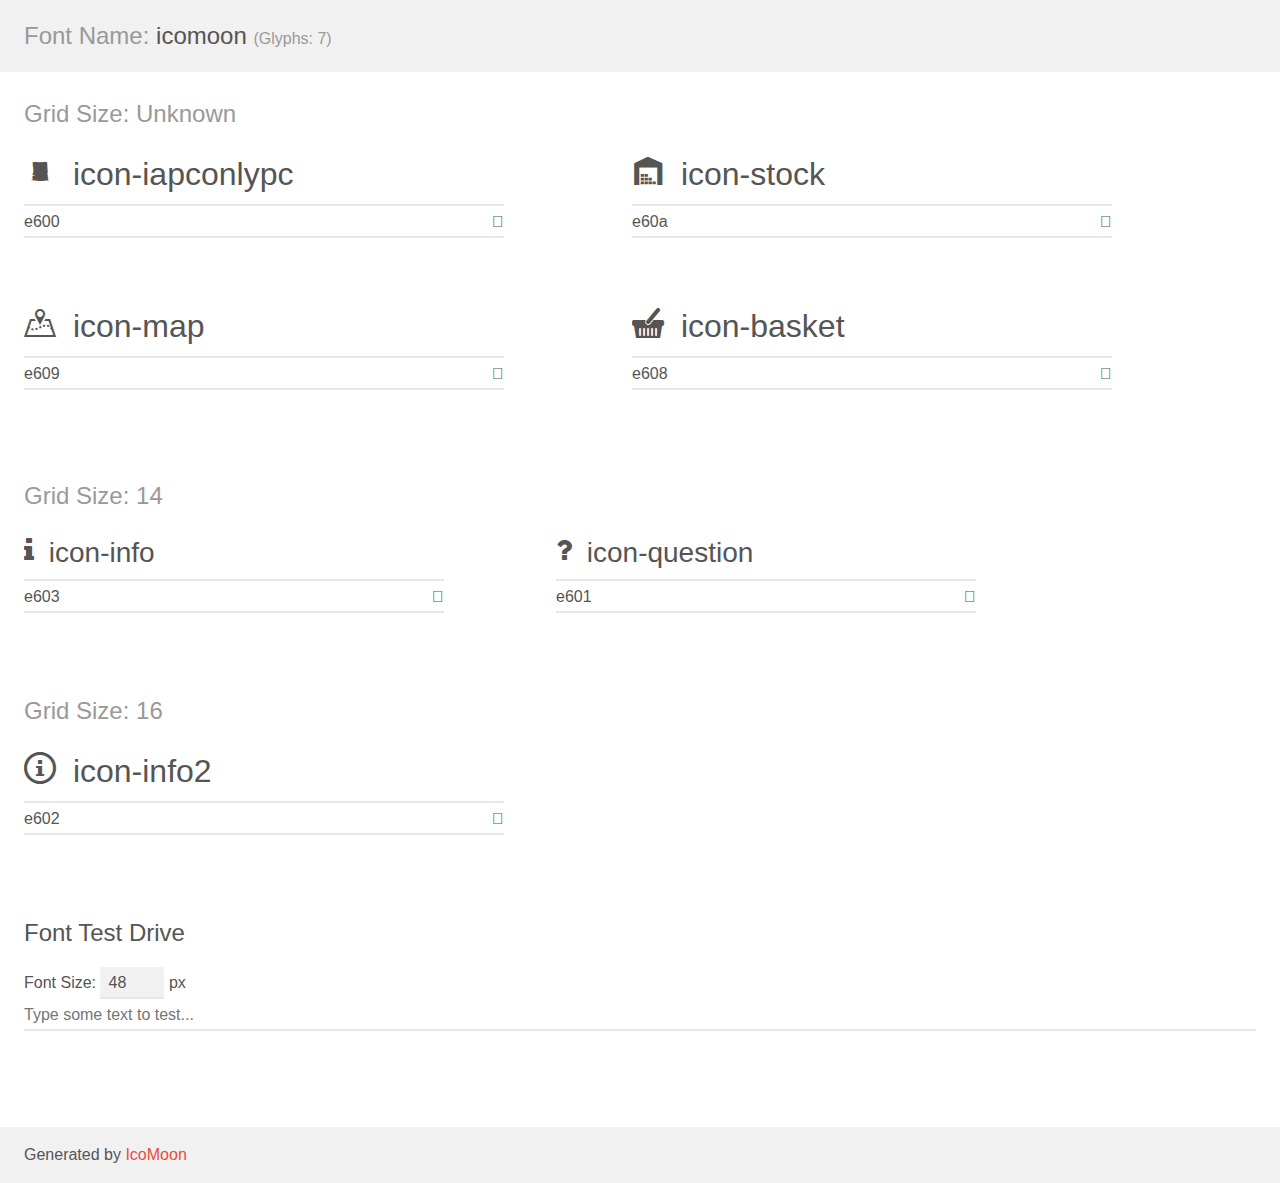
<file: backend/static/fonts/icomoon/demo.html>
<!doctype html>
<html>
<head>
	<meta charset="utf-8">
	<title>IcoMoon Demo</title>
	<meta name="description" content="An Icon Font Generated By IcoMoon.io">
	<meta name="viewport" content="width=device-width">
	<link rel="stylesheet" href="demo-files/demo.css">
	<link rel="stylesheet" href="style.css"></head>
<body>
	<div class="bgc1 clearfix">
		<h1 class="mhmm mvm"><span class="fgc1">Font Name:</span> icomoon <small class="fgc1">(Glyphs:&nbsp;7)</small></h1>
	</div>
	<div class="clearfix mhl ptl">
		<h1 class="mvm mtn bshadow fgc1">Grid Size: Unknown</h1>
		<div class="glyph fs1">
			<div class="clearfix bshadow0 pbs">
				<span class="icon-iapconlypc"></span><span class="mls"> icon-iapconlypc</span>
			</div>
			<fieldset class="fs0 size1of1 clearfix">
				<input type="text" readonly value="e600" class="unit size1of2" />
				<input type="text" maxlength="1" readonly value="&#xe600;" class="unitRight size1of2 talign-right" />
			</fieldset>
			<div class="fs0 bshadow0 clearfix noLiga-true">
				<span class="unit pvs fgc1">liga: </span>
				<input type="text" readonly value="" class="liga unitRight" />
			</div>
		</div>
		<div class="glyph fs1">
			<div class="clearfix bshadow0 pbs">
				<span class="icon-stock"></span><span class="mls"> icon-stock</span>
			</div>
			<fieldset class="fs0 size1of1 clearfix">
				<input type="text" readonly value="e60a" class="unit size1of2" />
				<input type="text" maxlength="1" readonly value="&#xe60a;" class="unitRight size1of2 talign-right" />
			</fieldset>
			<div class="fs0 bshadow0 clearfix noLiga-true">
				<span class="unit pvs fgc1">liga: </span>
				<input type="text" readonly value="" class="liga unitRight" />
			</div>
		</div>
		<div class="glyph fs1">
			<div class="clearfix bshadow0 pbs">
				<span class="icon-map"></span><span class="mls"> icon-map</span>
			</div>
			<fieldset class="fs0 size1of1 clearfix">
				<input type="text" readonly value="e609" class="unit size1of2" />
				<input type="text" maxlength="1" readonly value="&#xe609;" class="unitRight size1of2 talign-right" />
			</fieldset>
			<div class="fs0 bshadow0 clearfix noLiga-true">
				<span class="unit pvs fgc1">liga: </span>
				<input type="text" readonly value="" class="liga unitRight" />
			</div>
		</div>
		<div class="glyph fs1">
			<div class="clearfix bshadow0 pbs">
				<span class="icon-basket"></span><span class="mls"> icon-basket</span>
			</div>
			<fieldset class="fs0 size1of1 clearfix">
				<input type="text" readonly value="e608" class="unit size1of2" />
				<input type="text" maxlength="1" readonly value="&#xe608;" class="unitRight size1of2 talign-right" />
			</fieldset>
			<div class="fs0 bshadow0 clearfix noLiga-true">
				<span class="unit pvs fgc1">liga: </span>
				<input type="text" readonly value="" class="liga unitRight" />
			</div>
		</div>
	</div>
	<div class="clearfix mhl ptl">
		<h1 class="mvm mtn bshadow fgc1">Grid Size: 14</h1>
		<div class="glyph fs2">
			<div class="clearfix bshadow0 pbs">
				<span class="icon-info"></span><span class="mls"> icon-info</span>
			</div>
			<fieldset class="fs0 size1of1 clearfix">
				<input type="text" readonly value="e603" class="unit size1of2" />
				<input type="text" maxlength="1" readonly value="&#xe603;" class="unitRight size1of2 talign-right" />
			</fieldset>
			<div class="fs0 bshadow0 clearfix noLiga-true">
				<span class="unit pvs fgc1">liga: </span>
				<input type="text" readonly value="" class="liga unitRight" />
			</div>
		</div>
		<div class="glyph fs2">
			<div class="clearfix bshadow0 pbs">
				<span class="icon-question"></span><span class="mls"> icon-question</span>
			</div>
			<fieldset class="fs0 size1of1 clearfix">
				<input type="text" readonly value="e601" class="unit size1of2" />
				<input type="text" maxlength="1" readonly value="&#xe601;" class="unitRight size1of2 talign-right" />
			</fieldset>
			<div class="fs0 bshadow0 clearfix noLiga-true">
				<span class="unit pvs fgc1">liga: </span>
				<input type="text" readonly value="" class="liga unitRight" />
			</div>
		</div>
	</div>
	<div class="clearfix mhl ptl">
		<h1 class="mvm mtn bshadow fgc1">Grid Size: 16</h1>
		<div class="glyph fs3">
			<div class="clearfix bshadow0 pbs">
				<span class="icon-info2"></span><span class="mls"> icon-info2</span>
			</div>
			<fieldset class="fs0 size1of1 clearfix">
				<input type="text" readonly value="e602" class="unit size1of2" />
				<input type="text" maxlength="1" readonly value="&#xe602;" class="unitRight size1of2 talign-right" />
			</fieldset>
			<div class="fs0 bshadow0 clearfix noLiga-true">
				<span class="unit pvs fgc1">liga: </span>
				<input type="text" readonly value="" class="liga unitRight" />
			</div>
		</div>
	</div>

	<!--[if gt IE 8]><!-->
	<div class="mhl clearfix mbl">
		<h1>Font Test Drive</h1>
		<label>
			Font Size: <input id="fontSize" type="number" class="textbox0 mbm"
			min="8" value="48" />
			px
		</label>
		<input id="testText" type="text" class="phl size1of1 mvl"
		placeholder="Type some text to test..." value=""/>
		</label>
		<div id="testDrive" class="icon-">&nbsp;
		</div>
	</div>
	<!--<![endif]-->
	<div class="bgc1 clearfix">
		<p class="mhl">Generated by <a href="http://icomoon.io/app">IcoMoon</a></p>
	</div>

	<script src="demo-files/demo.js"></script>
</body>
</html>
</file>
<file: backend/static/fonts/icomoon/demo-files/demo.css>
body {
	padding: 0;
	margin: 0;
	font-family: sans-serif;
	font-size: 1em;
	line-height: 1.5;
	color: #555;
	background: #fff;
}
h1 {
	font-size: 1.5em;
	font-weight: normal;
}
small {
	font-size: .66666667em;
}
a {
	color: #e74c3c;
	text-decoration: none;
}
a:hover, a:focus {
	box-shadow: 0 1px #e74c3c;
}
.bshadow0, input {
	box-shadow: inset 0 -2px #e7e7e7;
}
input:hover {
	box-shadow: inset 0 -2px #ccc;
}
input, fieldset {
	font-size: 1em;
	margin: 0;
	padding: 0;
	border: 0;
}
input {
	color: inherit;
	line-height: 1.5;
	height: 1.5em;
	padding: .25em 0;
}
input:focus {
	outline: none;
	box-shadow: inset 0 -2px #449fdb;
}
.glyph {
	font-size: 16px;
	width: 15em;
	padding-bottom: 1em;
	margin-right: 4em;
	margin-bottom: 1em;
	float: left;
	overflow: hidden;
}
.liga {
	width: 80%;
	width: calc(100% - 2.5em);
}
.talign-right {
	text-align: right;
}
.talign-center {
	text-align: center;
}
.bgc1 {
	background: #f1f1f1;
}
.fgc1 {
	color: #999;
}
.fgc0 {
	color: #000;
}
p {
	margin-top: 1em;
	margin-bottom: 1em;
}
.mvm {
	margin-top: .75em;
	margin-bottom: .75em;
}
.mtn {
	margin-top: 0;
}
.mtl, .mal {
	margin-top: 1.5em;
}
.mbl, .mal {
	margin-bottom: 1.5em;
}
.mal, .mhl {
	margin-left: 1.5em;
	margin-right: 1.5em;
}
.mhmm {
	margin-left: 1em;
	margin-right: 1em;
}
.mls {
	margin-left: .25em;
}
.ptl {
	padding-top: 1.5em;
}
.pbs, .pvs {
	padding-bottom: .25em;
}
.pvs, .pts {
	padding-top: .25em;
}
.clearfix {
	zoom: 1;
}
.unit {
	float: left;
}
.unitRight {
	float: right;
}
.size1of2 {
	width: 50%;
}
.size1of1 {
	width: 100%;
}
.clearfix:before, .clearfix:after {
	content: " ";
	display: table;
}
.clearfix:after {
	clear: both;
}
.noLiga-true {
	display: none;
}
.textbox0 {
	width: 3em;
	background: #f1f1f1;
	padding: .25em .5em;
	line-height: 1.5;
	height: 1.5em;
}
#testDrive {
	padding-top: 24px;
}
.fs0 {
	font-size: 16px;
}
.fs1 {
	font-size: 32px;
}
.fs2 {
	font-size: 28px;
}
.fs3 {
	font-size: 32px;
}
</file>
<file: backend/static/fonts/icomoon/style.css>
@font-face {
	font-family: 'icomoon';
	src:url('fonts/icomoon.eot?-q73zai');
	src:url('fonts/icomoon.eot?#iefix-q73zai') format('embedded-opentype'),
		url('fonts/icomoon.woff?-q73zai') format('woff'),
		url('fonts/icomoon.ttf?-q73zai') format('truetype'),
		url('fonts/icomoon.svg?-q73zai#icomoon') format('svg');
	font-weight: normal;
	font-weight: normal;
	font-style: normal;
}

[class^="icon-"], [class*=" icon-"] {
	font-family: 'icomoon';
	speak: none;
	font-style: normal;
	font-weight: normal;
	font-variant: normal;
	text-transform: none;
	line-height: 1;

	/* Better Font Rendering =========== */
	-webkit-font-smoothing: antialiased;
	-moz-osx-font-smoothing: grayscale;
}

.icon-iapconlypc:before {
	content: "\e600";
}
.icon-stock:before {
	content: "\e60a";
}
.icon-map:before {
	content: "\e609";
}
.icon-basket:before {
	content: "\e608";
}
.icon-info:before {
	content: "\e603";
}
.icon-question:before {
	content: "\e601";
}
.icon-info2:before {
	content: "\e602";
}
</file>
